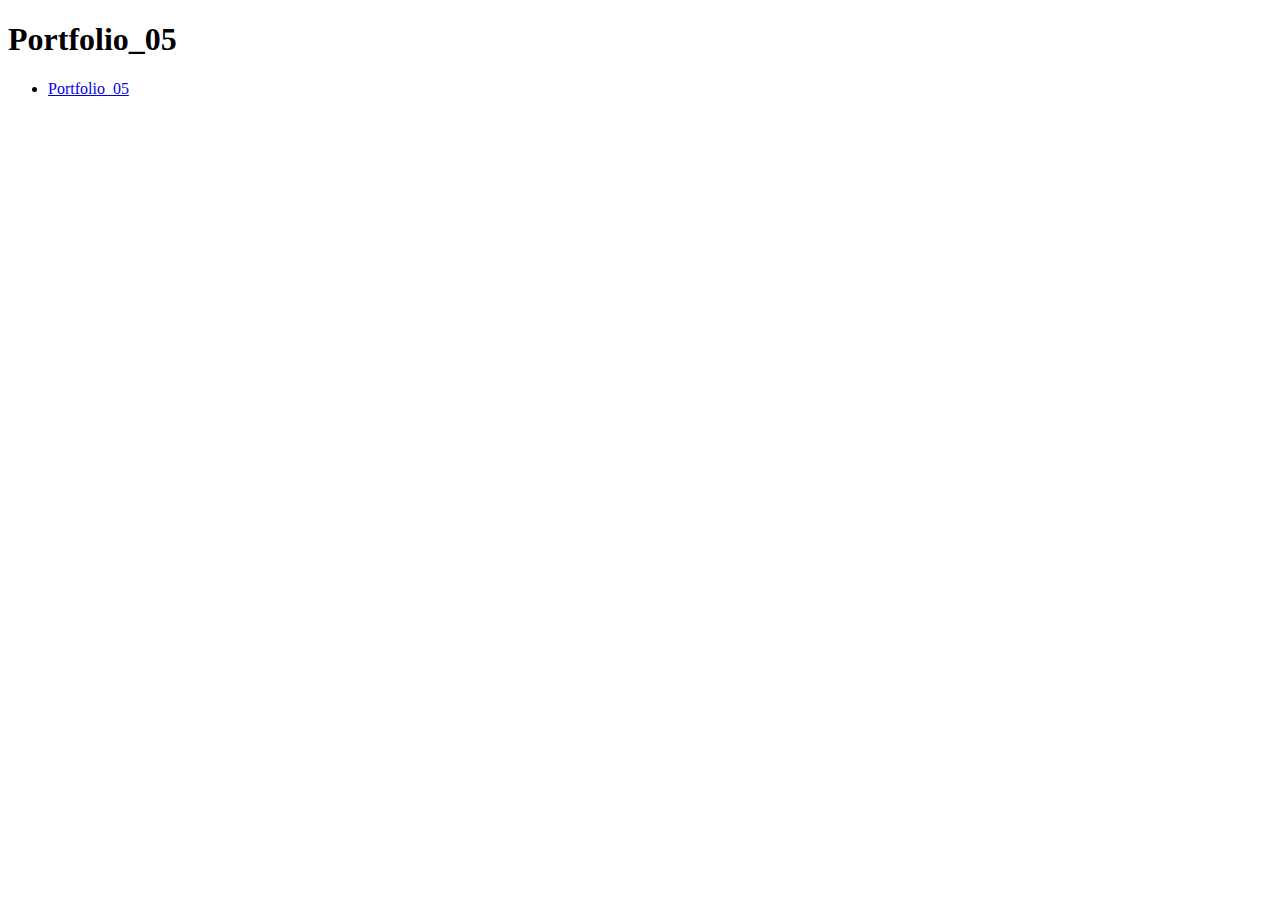
<file: index.html>
<!DOCTYPE html>
<html lang="ko">

<head>
    <meta charset="UTF-8">
    <meta http-equiv="X-UA-Compatible" content="IE=edge">
    <meta name="viewport" content="width=device-width, initial-scale=1.0">
    <title>Portfolio_05</title>
</head>

<body>
    <h1>Portfolio_05</h1>
    <ul>
        <li>
            <a href="./Portfolio_05.html" targget="_blank">Portfolio_05</a>
        </li>
    </ul>
</body>

</html>
</file>
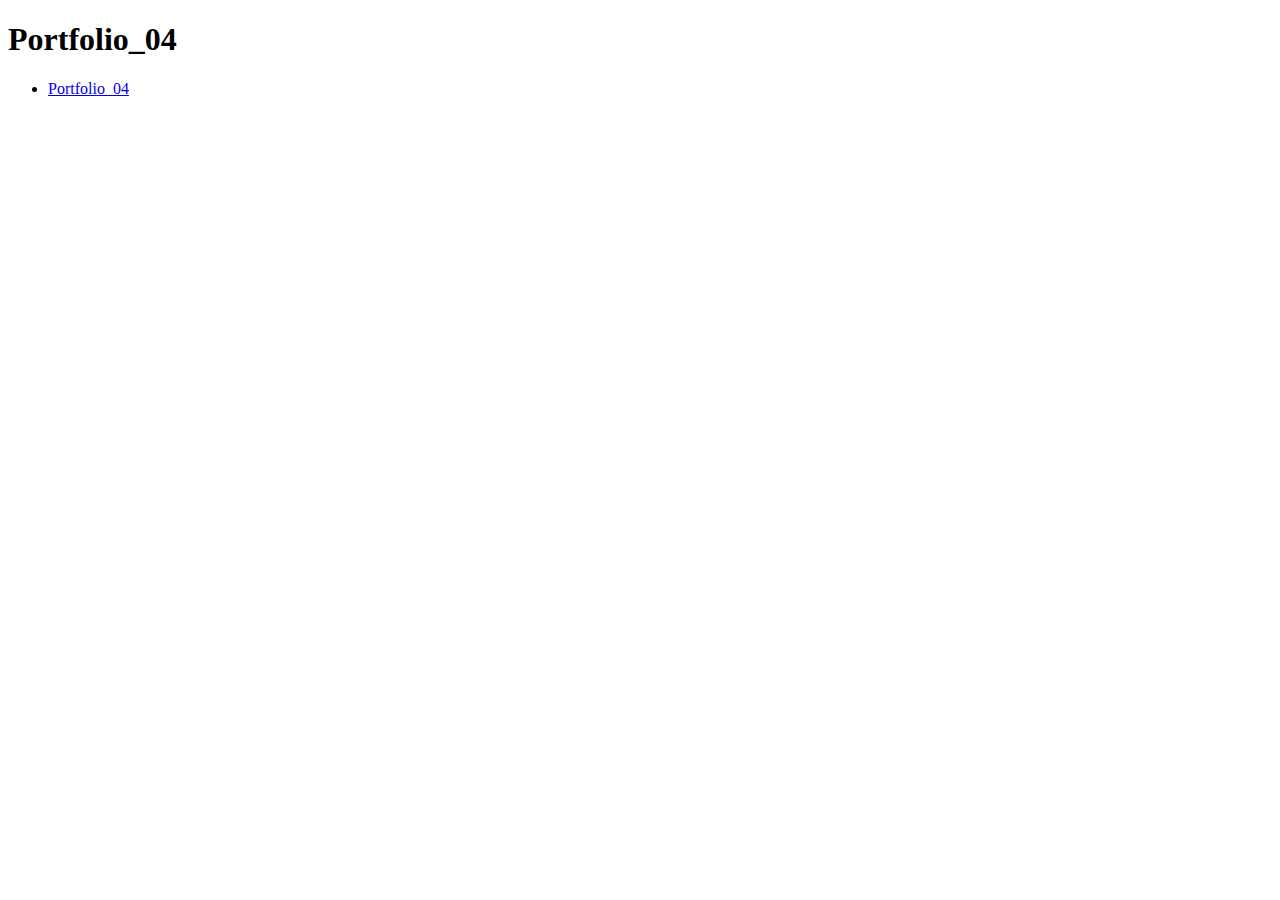
<file: Portfolio 05/index.html>
<!DOCTYPE html>
<html lang="ko">

<head>
    <meta charset="UTF-8">
    <meta http-equiv="X-UA-Compatible" content="IE=edge">
    <meta name="viewport" content="width=device-width, initial-scale=1.0">
    <title>Portfolio_04</title>
</head>

<body>
    <h1>Portfolio_04</h1>
    <ul>
        <li>
            <a href="./Portfolio_04.html" targget="_blank">Portfolio_04</a>
        </li>
    </ul>
</body>

</html>
</file>
